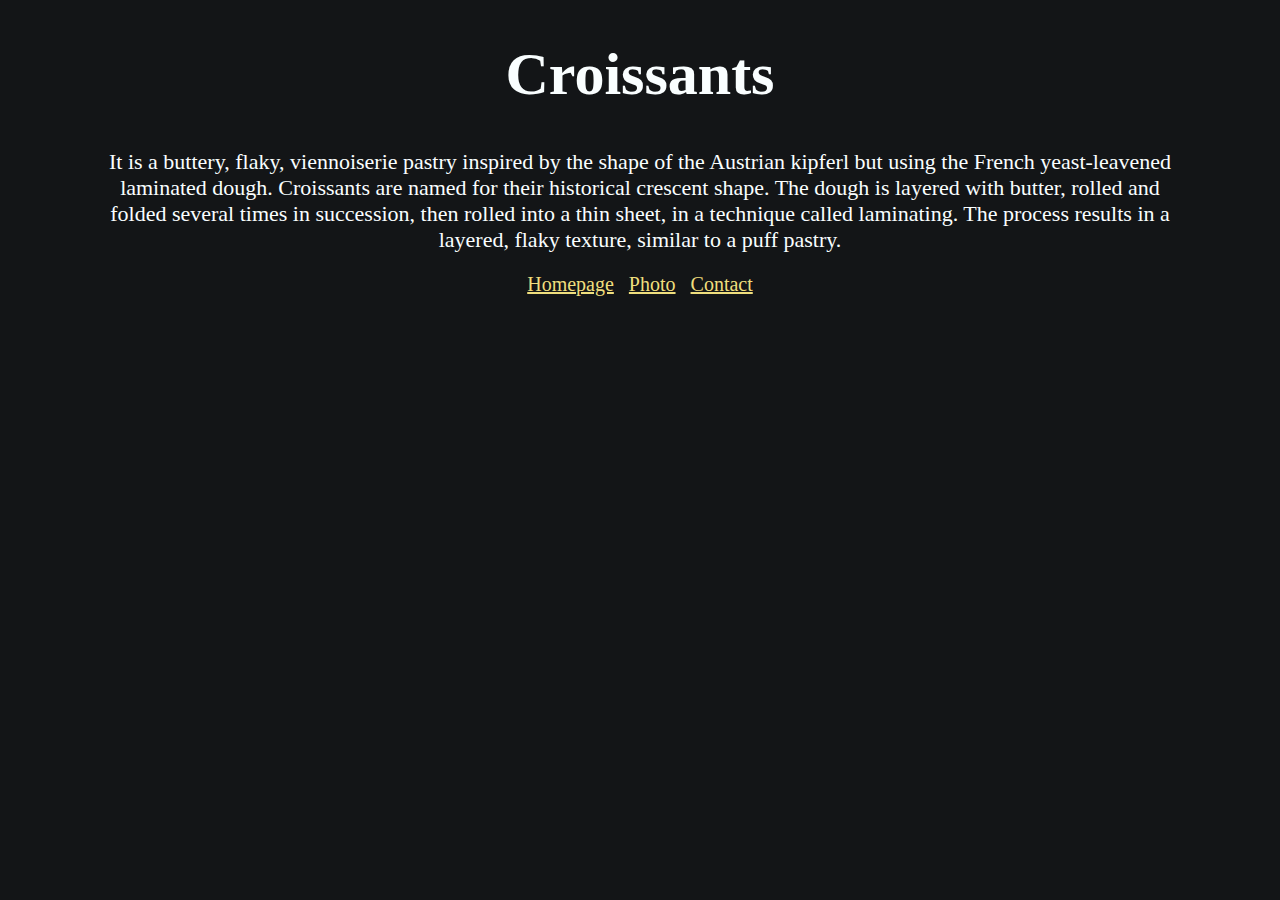
<file: index.html>
<!DOCTYPE html>
<html lang="en">
<head>
    <meta charset="UTF-8">
    <meta name="viewport" content="width=device-width, initial-scale=1.0">
    <meta name="description" content="Information on croissants and where they originated from.">
    <title>Croissants - croissant.com</title>
    <link rel="stylesheet" href="src/style.css">
</head>
<body>
    <h1>Croissants</h1>
    <p>It is a buttery, flaky, viennoiserie pastry inspired by the shape of the Austrian kipferl but using the French
    yeast-leavened laminated dough. Croissants are named for their historical crescent shape. The dough is layered with
    butter, rolled and folded several times in succession, then rolled into a thin sheet, in a technique called laminating.
    The process results in a layered, flaky texture, similar to a puff pastry.</p>
    <footer>
        <a href="/" title="Home">Homepage</a>
        <a href="/photo.html" title="Croissant Photo">Photo</a>
        <a href="/contact.html" title="contact croissant.com">Contact</a>
       
    </footer>
    
</body>
</html>
</file>
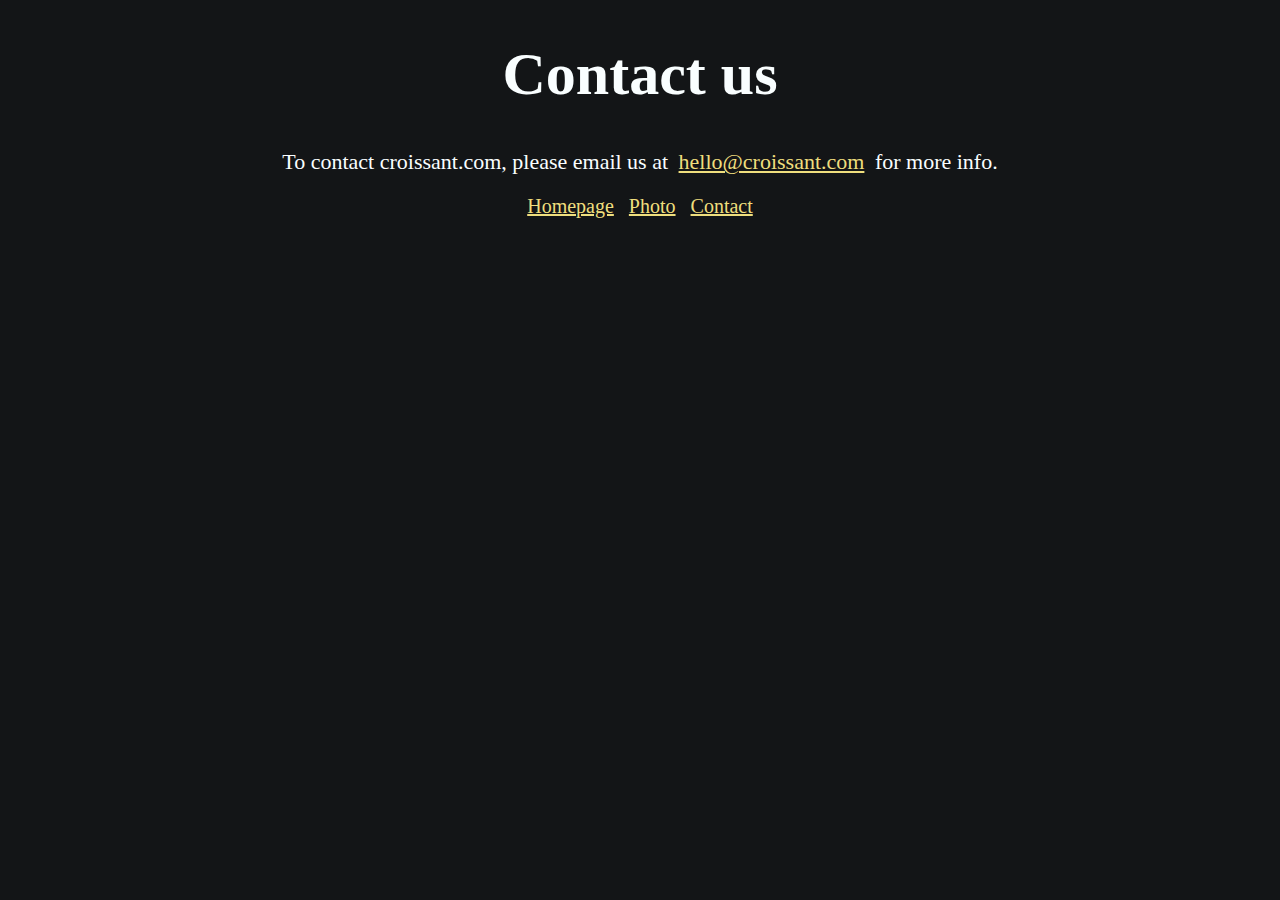
<file: contact.html>
<!DOCTYPE html>
<html lang="en">
<head>
    <meta charset="UTF-8">
    <meta name="viewport" content="width=device-width, initial-scale=1.0">
    <title>Contact us - croissant.com</title>
    <meta name="description" content="contact croissant.com to learn more about our homemade croissants">
    <link rel="stylesheet" href="src/style.css">
</head>
<body>
    <h1>Contact us</h1>
    <p>To contact croissant.com, please email us at <a href="mailto:hello@croissant.com" title="contact us by email">hello@croissant.com</a> for more info.</p>
    <footer>
        <a href="/" title="Home">Homepage</a>
        <a href="/photo.html" title="Croissant Photo">Photo</a>
        <a href="/contact.html" title="contact croissant.com">Contact</a>
    </footer>
</body>
</html>
</file>
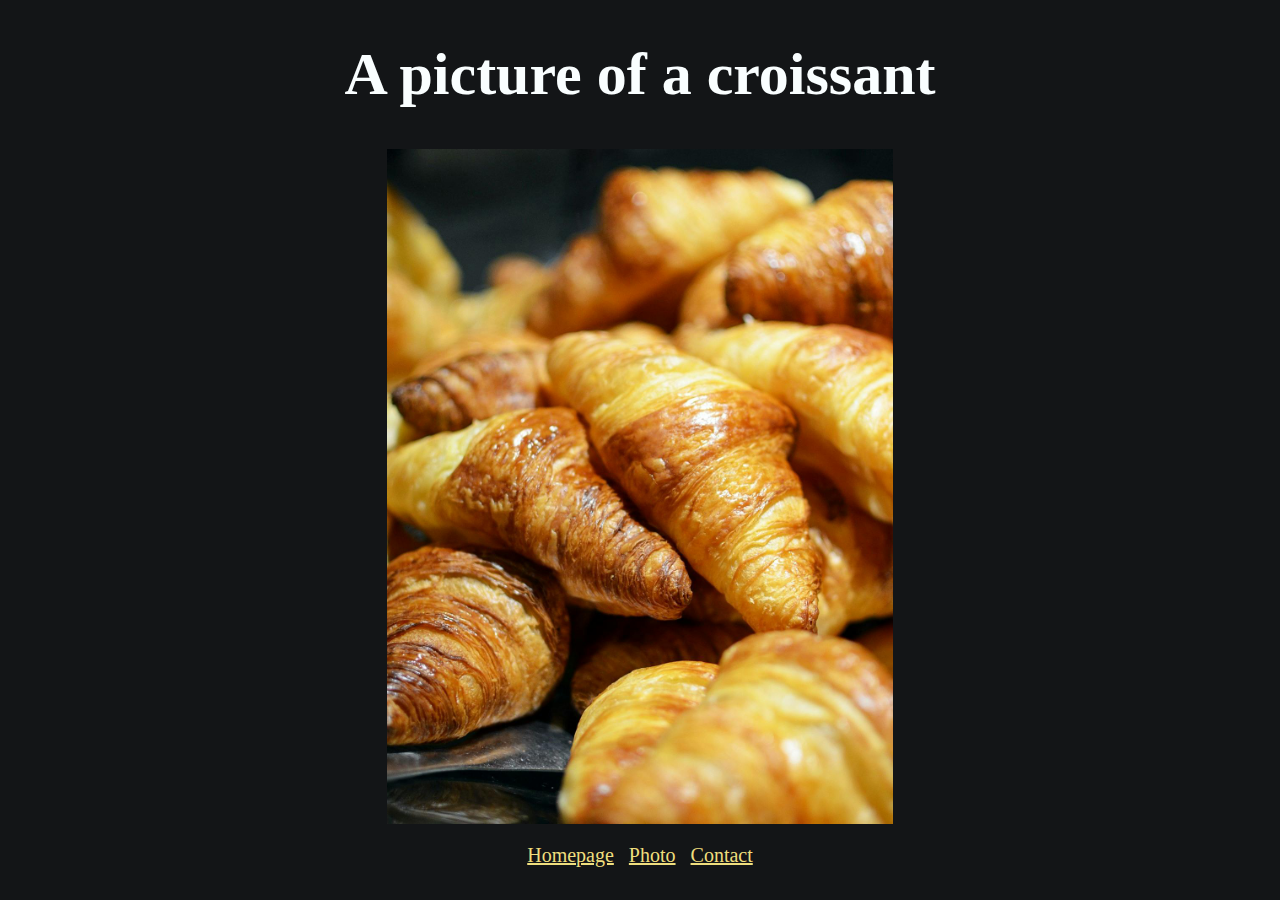
<file: photo.html>
<!DOCTYPE html>
<html lang="en">
<head>
    <meta charset="UTF-8">
    <meta name="viewport" content="width=device-width, initial-scale=1.0">
    <title>Delicious and fresh croissants - croissant.com</title>
    <meta name="description" content="A beautiful picture of delicious fresh baked croissants">
    <link rel="stylesheet" href="src/style.css">
</head>
<body>
    <h1>A picture of a croissant</h1>
    <img src="image/pexels-pixabay-2135.jpg" alt="Fresh Baked Croissants" class="croissant-photo">
    <footer>
        <a href="/" title="Home">Homepage</a>
        <a href="/photo.html" title="Croissant Photo">Photo</a>
        <a href="/contact.html" title="contact croissant.com">Contact</a>
    </footer>
</body>
</html>
</file>
<file: src/style.css>
body {
    background-color: #131517;
}

h1, p, footer {
    text-align: center;
    color: #f9feff;
    font-family:Cambria, Cochin, Georgia, Times, 'Times New Roman', serif;
}

.croissant-photo {
    max-width: 40%;
    display: block;
    margin: 0 auto;

}
h1 {
    font-size: 60px;
}

p {
    margin: 0 100px;
    font-size: 22px;
}

footer {
    margin-top: 20px;
    font-size: 20px;
}

a {
    margin: 0 5px;
    color: #efde7d;
    
}
</file>
